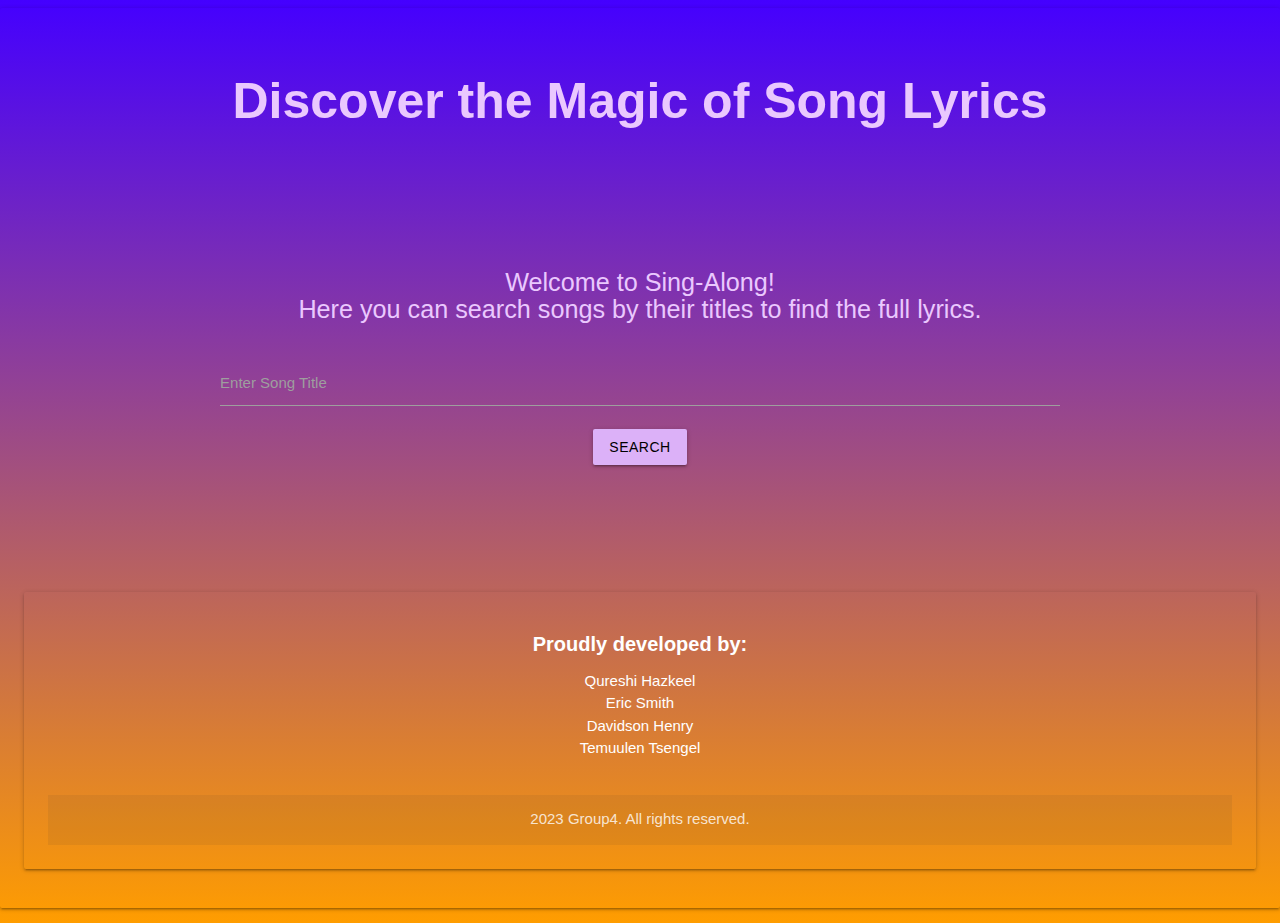
<file: index.html>
<!DOCTYPE html>
<html lang="en">
  <head>
    <meta charset="UTF-8">
    <meta name="viewport" content="width=device-width, initial-scale=1.0" />
    <meta name="keywords" content="song lyrics, lyrics, music lyrics, find lyrics, search lyrics, song text, song words, sing along, lyrics search, music text">
    <title>LyricVerse: Search and Discover Song Lyrics Online</title>
    <link rel="stylesheet" href="https://cdnjs.cloudflare.com/ajax/libs/materialize/1.0.0/css/materialize.min.css">
    <link rel="stylesheet" type="text/css" href="./assets/syle.css">
  </head>                              
  <body class = "card-panel black text body-color"><!--added the background and text color-->
    
    <header>
      <div class="header-container center-align">
        <h1 id="header-text">Discover the Magic of Song Lyrics</h1>
      </div>
    </header>
    
    <main class="valign-wrapper">
      <div class="container">
        <div class="main-container center-align">

          <h2 class="flow-text">
            Welcome to Sing-Along!<br>
            Here you can search songs by their titles to find the full lyrics.
          </h2>

          <form class="row" id="searchForm">
            <div class="input-field col s12">
              <input id="searchInput" type="text" class="white-text"> 
              <label for="searchInput">Enter Song Title</label>
            </div>
            <a class="waves-effect waves-light btn" id="search-button">search</a>
          </form>

          <div id ="result-row" class="row"></div> 

        </div>
      </div>
      <div id="search-history"></div>
    </main>

    <footer class="page-footer card-panel" id="sticky-footer">
      <div class="footer-container">
        <div class="row">
          <div class="col s12 center-align">
            <h5 class="white-text footer-heading">Proudly developed by:</h5>
            <ul>
              <li><a class="white-text" href="https://github.com/hazkeel27">Qureshi Hazkeel</a></li>
              <li><a class="white-text" href="https://github.com/Eric-K-Smyth">Eric Smith</a></li>
              <li><a class="white-text" href="https://github.com/Dave-Tercey">Davidson Henry</a></li>
              <li><a class="white-text" href="https://github.com/temuts">Temuulen Tsengel</a></li>
            </ul>
          </div>
      </div>
      <div class="footer-copyright">
        <div class="container center-align">
        2023 Group4. All rights reserved.
        </div>
      </div>
    </footer>

    <script src="https://code.jquery.com/jquery-3.4.1.min.js"></script><!--Linked JQuery-->
    <script src="https://cdnjs.cloudflare.com/ajax/libs/materialize/1.0.0/js/materialize.min.js"></script><!--Materialize JS link-->
    <script src="./assets/script.js"></script>

  </body>
</html>
</file>
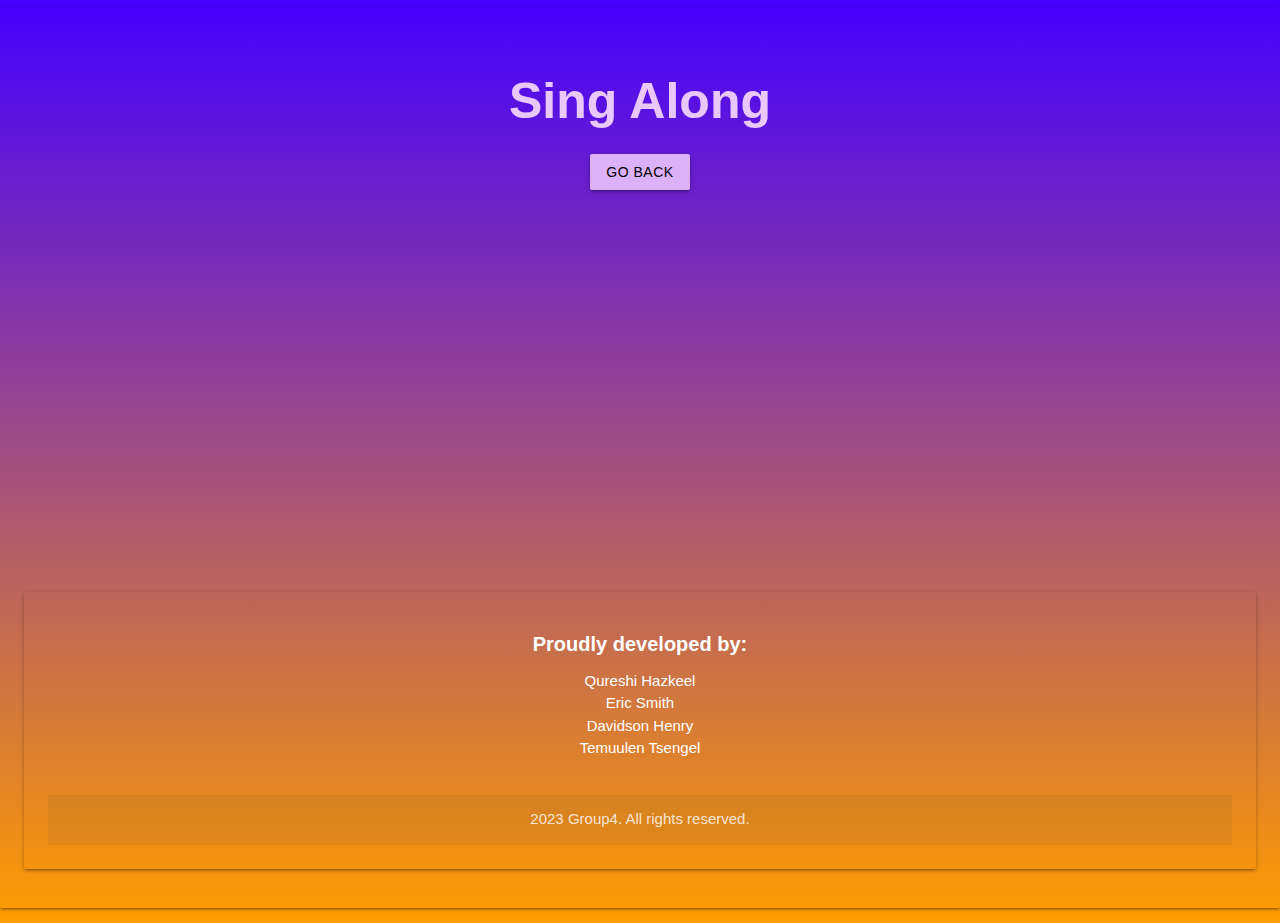
<file: lyrics.html>
<!DOCTYPE html>
<html lang="en">
  <head>
    <meta charset="UTF-8">
    <meta name="viewport" content="width=device-width, initial-scale=1.0" />
    <meta name="keywords" content="song lyrics, lyrics, music lyrics, find lyrics, search lyrics, song text, song words, sing along, lyrics search, music text">
    <title>LyricVerse: Search and Discover Song Lyrics Online</title>
    <link rel="stylesheet" href="https://cdnjs.cloudflare.com/ajax/libs/materialize/1.0.0/css/materialize.min.css"> <!--Materialize CSS Framwork is linked-->
    <link rel="stylesheet" type="text/css" href="./assets/syle.css"><!--CSS file is linked-->
  </head>                              
  <body class = "card-panel black text body-color"><!--added the background and text color-->
    
    <header>
      <div class="header-container center-align">
        <h1 id="header-text">Sing Along</h1>
      </div>
    </header>
    
    <main>
      <div class="container">
        <div class="main-container center-align">
        
          <a class="waves-effect waves-light btn" id="search-button" href="index.html">Go Back</a> <!--button takes user to the main page (index.html)-->
        
          <div id ="song-container" class="row">
            <div class="col s6" id="song-info"></div> <!--song information is displayed-->
            <div class="col s6" id="lyric-container"> </div> <!--song lyrics are displayed-->
          <!-- <iframe class="col s6 scrollable-iframe" src="lyric-container.html"></iframe>-->
          </div>

        </div>
      </div>
    </main>

    <!--Credits-->
    <footer class="page-footer card-panel" id="sticky-footer">
      <div class="footer-container">
        <div class="row">
          <div class="col s12 center-align">
            <h5 class="white-text footer-heading">Proudly developed by:</h5>
            <ul>
              <li><a class="white-text" href="https://github.com/hazkeel27">Qureshi Hazkeel</a></li>
              <li><a class="white-text" href="https://github.com/Eric-K-Smyth">Eric Smith</a></li>
              <li><a class="white-text" href="https://github.com/Dave-Tercey">Davidson Henry</a></li>
              <li><a class="white-text" href="https://github.com/temuts">Temuulen Tsengel</a></li>
            </ul>
          </div>
      </div>
      <div class="footer-copyright">
        <div class="container center-align">
        2023 Group4. All rights reserved.
        </div>
      </div>
    </footer>

    <script src="https://code.jquery.com/jquery-3.4.1.min.js"></script><!--Linked JQuery-->
    <script src="https://cdnjs.cloudflare.com/ajax/libs/materialize/1.0.0/js/materialize.min.js"></script><!--Materialize JS link-->
    <script src="./assets/lyrics.js"></script>

  </body>
</html>
</file>
<file: assets/syle.css>
/*
This code sets the font family to Verdana, Geneva, Tahoma or a generic sans-serif font for elements with the class "text".
The text color is set to an RGB value of (234, 200, 254), which represents a shade of purple.
*/
.text{
    font-family:Verdana, Geneva, Tahoma, sans-serif;
    color:rgb(234, 200, 254);
}

/*
This code applies styles to the body element.
The display property is set to flex, which enables a flexible layout for its children.
min-height is set to 100vh, which means the body should have a minimum height of 100% of the viewport height.
flex-direction is set to column, which arranges the flex items vertically.
*/
body {
    display: flex;
    min-height: 100vh;
    flex-direction: column;
}

.body-color {
    background: linear-gradient(to top, rgb(255, 157, 0), rgb(68, 0, 255))
}
/*
This code applies styles to the main element.
flex property is set to 1 0 auto, which allows the element to grow and shrink as needed, but not to basis size.
*/
main {
    flex: 1 0 auto;
}

/*
This code applies styles to elements with the class "footer-heading".
font-size is set to 20 pixels.
font-weight is set to bold.
*/
.footer-heading{
    font-size: 20px;
    font-weight: bold;
}

/*
This code applies styles to an element with the ID "search-button".
The background color is set to an RGB value of (220, 177, 248), which represents a shade of purple.
The text color is set to black.
*/
#search-button{
    background-color:rgb(220, 177, 248);
    color: black;
}

/*
This code applies styles to an element with the ID "header-text".
The font size is set to 50 pixels.
The font weight is set to bold.
*/
#header-text{
    font-size: 50px;
    font-weight: bold ;
}

/*
This code applies styles to an element with the ID "searchInput".
The text color is set to "aliceblue", which represents a shade of light blue.
*/
#searchInput{
    color: aliceblue;
}

/*
This code applies styles to focused input elements.
A 1-pixel solid white border is added to the bottom of the input element.
A white box shadow is applied to give a visual effect.
"!important" ensures that these styles override any other conflicting styles.
*/
input:focus {
    border-bottom: 1px solid rgb(255, 255, 255);
    box-shadow: 0 1px 0 0 rgb(255, 255, 255) !important;
  }

/*
This code applies styles to label elements with the class "active".
The text color is set to an RGB value of (220, 177, 248), which represents a shade of purple.
"!important" ensures that these styles override any other conflicting styles.
*/
label.active {
    color:rgb(220, 177, 248) !important;
}


/*
This code applies styles to elements with the class "card-image".
The background color is set to black.
The position is set to relative, which means the element is positioned relative to its normal position.
overflow: hidden hides any content that exceeds the dimensions of the element.
*/
.card-image {
    background-color: black;
    position: relative;
    overflow: hidden; 
}

/*
This code applies styles to img elements within elements with the class "card-image".
A transition effect is added with a duration of 0.3 seconds.
The transition applies to the transform and box-shadow properties.
*/
.card-image img {
    transition: transform 0.3s, box-shadow 0.3s; 
}

/*
This code applies styles to img elements within elements with the class "card-image" when hovered.
The image is scaled to 1.1 times its original size.
The brightness of the image is reduced to 60% using the filter property.
*/
.card-image:hover img {
    transform: scale(1.1); 
    filter: brightness(60%); 
}

/*
This code applies styles to elements with the class "card-caption".
The position is set to absolute, which means the element is positioned relative to its nearest positioned ancestor.
The element is centered vertically and horizontally using top: 50%, left: 50%, and transform: translate(-50%, -50%).
The text color is set to white.
A 5-pixel padding is added around the element.
The font size is set to 16 pixels.
The initial opacity is set to 0.
A transition effect is added to the opacity property with a duration of 0.3 seconds.
*/
.card-caption {
    position: absolute;
    top: 50%;
    left: 50%;
    transform: translate(-50%, -50%);
    color: white;
    padding: 5px;
    font-size: 16px;
    opacity: 0;
    transition: opacity 0.3s; 
}

/*
This code applies styles to elements with the class "card-caption" when their parent element with the class "card-image" is hovered.
The opacity is set to 1, making the caption visible.
*/
.card-image:hover .card-caption {
    opacity: 1; 
}

/*
This code applies styles to elements with the class "search-history-container".
The display property is set to flex, enabling a flexible layout for its children.
The flex-direction is set to column, arranging the flex items vertically.
*/
.search-history-container {
    display: flex;
    flex-direction: column;
  }

/*
This code applies styles to elements with the class "scrollable-container".
The position is set to fixed, which means the element is positioned relative to the browser window.
The top, bottom, left, and right properties are set to 0, which means the element spans the entire window.
The overflow property is set to auto, which enables scrolling when the content exceeds the container's dimensions.
*/.history-icon:hover {
    transform: scale(1.1); 
    filter: brightness(70%); 
}
/* .scrollable-container {
    position: fixed;
    top: 0;
    bottom: 0;
    left: 0;
    right: 0;
    overflow: auto;
} */

/*
This code applies styles to elements with the class "scrollable-content".
The width and height are set to 100%, which means the content will take up the entire space of its parent container.
*/
/* .scrollable-content {
    width: 100%;
    height: 100%;
} */

/*
This code applies styles to elements with the class "scrollable-iframe".
The width is set to 80% of its parent container.
The height is set to 500 pixels.
The border property is set to none, removing any border around the iframe.
*/
/* .scrollable-iframe {
    width: 80%;
    height: 500px;
    border: none;
} */

.page-footer {
    background-color: rgba(0,0,0,0);
    border: none;
}
</file>
